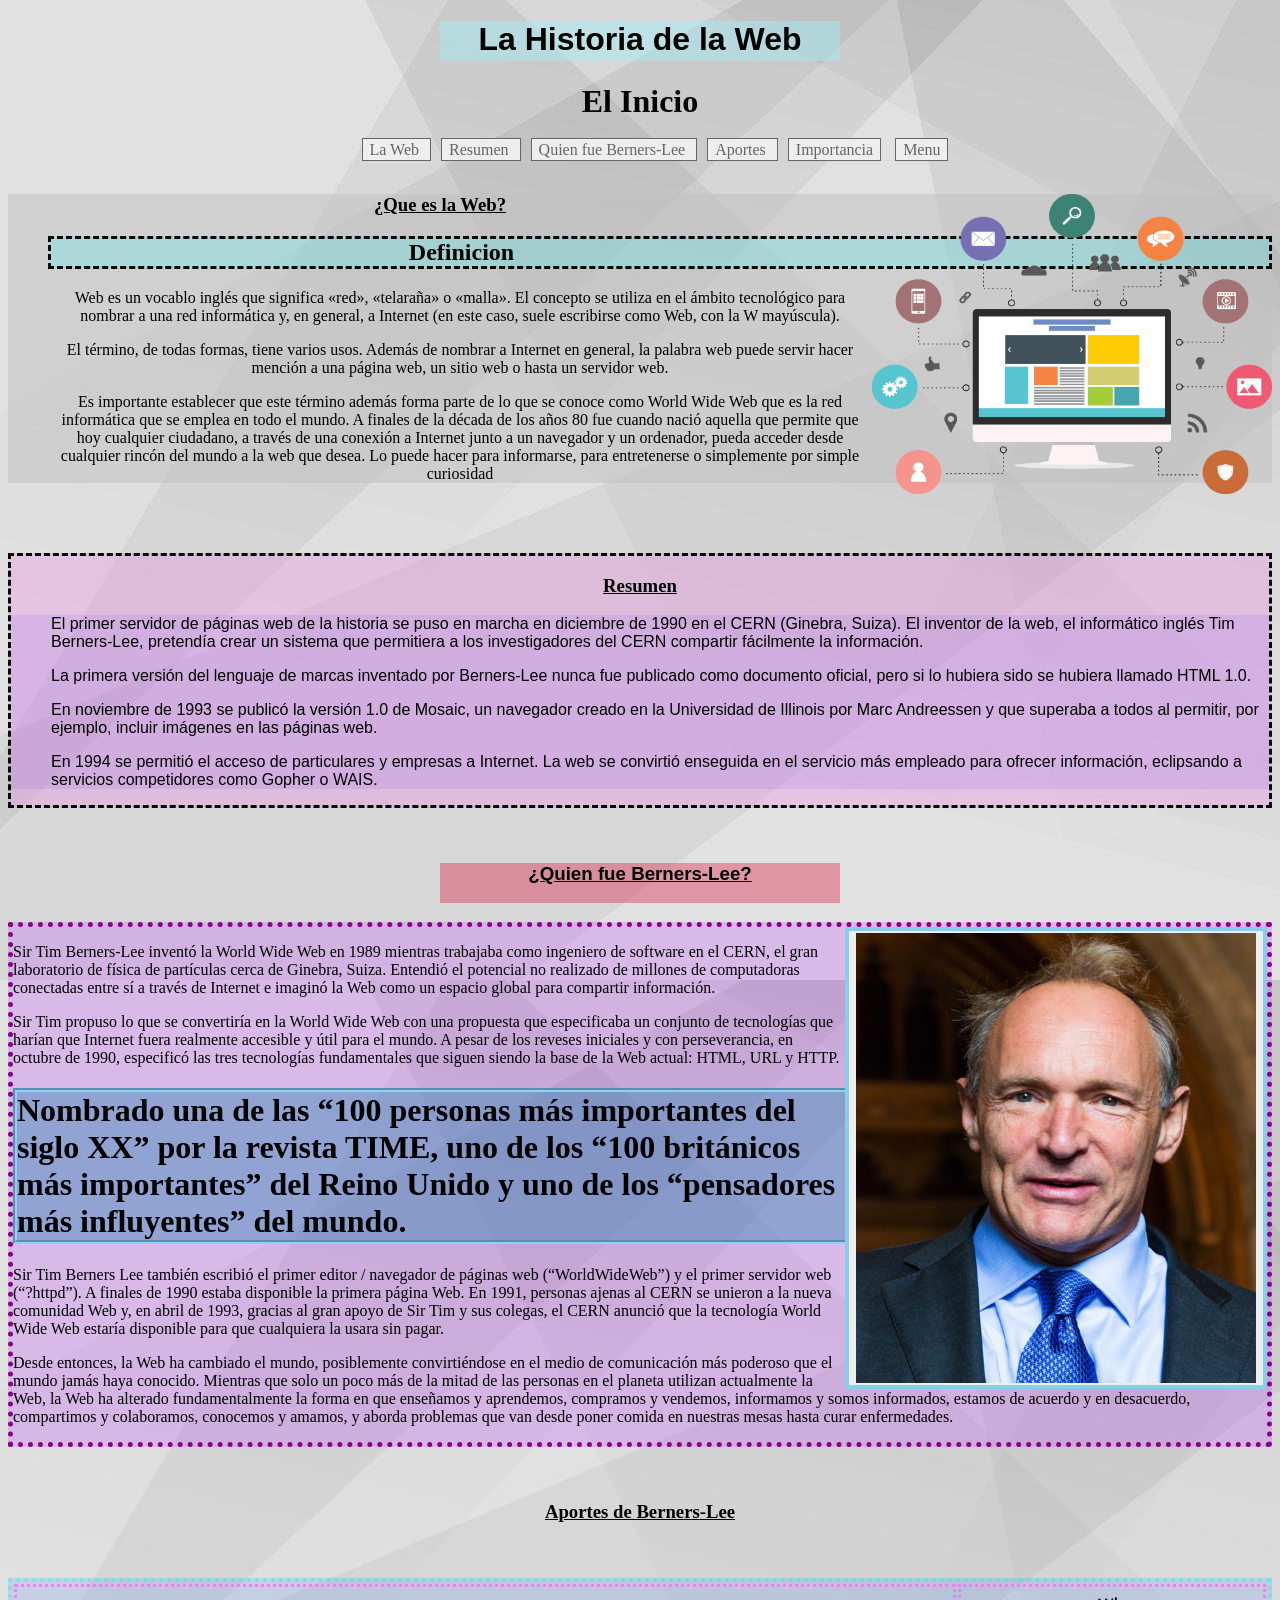
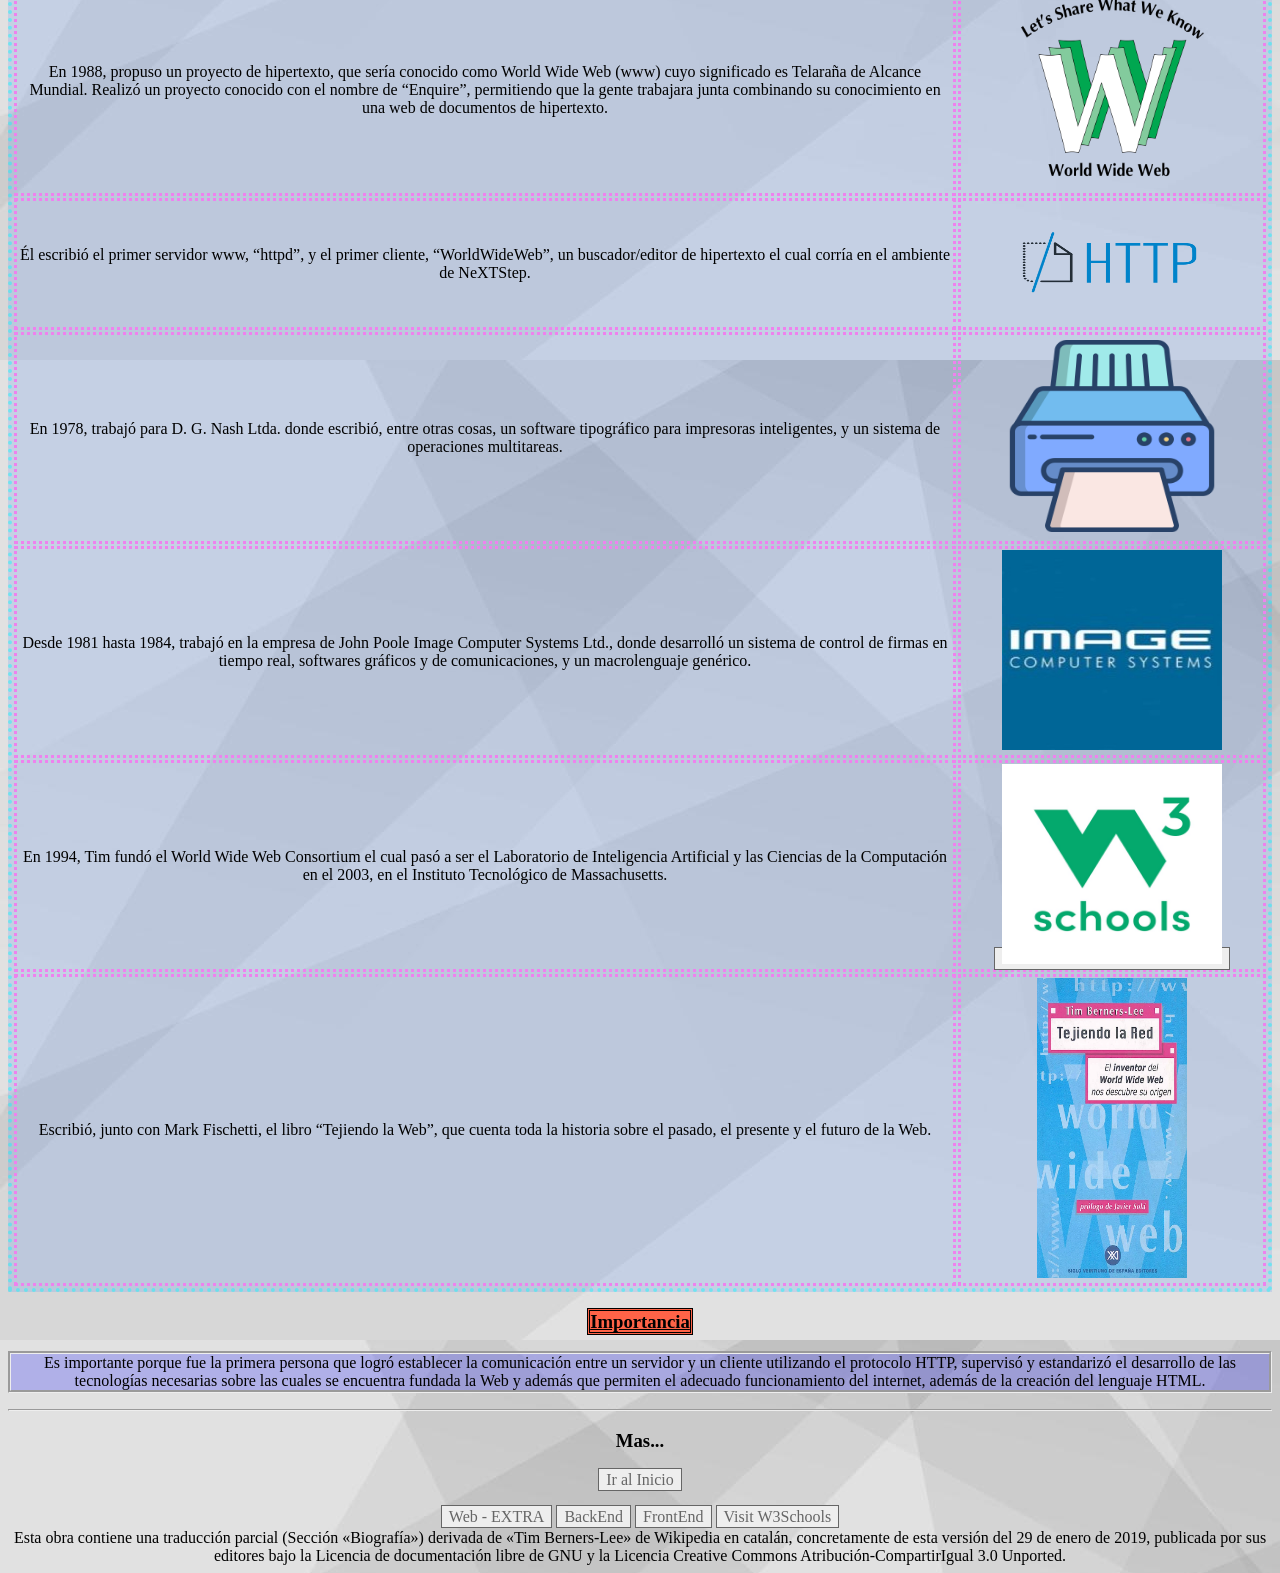
<file: Producto 2/Index.html>
<!DOCTYPE html>
<html lang="es">

<head>

    <meta charset="UTF-8">
    <meta http-equiv="X-UA-Compatible" content="IE-edge">
    <Meta name="viewport" content="width=device-width,initial-scale=1.0">
    <title> Producto 2 </title>
    <link rel="stylesheet" href="Estiloindex.css">

    <center>
        <h1 class="Titulo1"> La Historia de la Web </h1>
    </center>

</head>

<body>

    <center>
        <h1 id="Titulo1"> El Inicio </h1>
    </center>

    <!-- 
        Esta parte debe llevar un header para separarlo de los demas estilos, iba a agregarlos pero seria ya hacer todo 
        jajaj
        <header>
        <section class="Main este nombre es de ejemplo"></section> 
        Hice una tabla para que quedara como una barra, igual agregale estilos y borde a cada uno de los datos
    -->
    <header>
        <nav>
        <table>
            <ul>
                <li> <a href="#Web"> La Web </a></li>
                <li> <a href="#Res"> Resumen </a></li>
                <li> <a href="#Tim"> Quien fue Berners-Lee </a></li>
                <li> <a href="#Aport"> Aportes </a></li>
                <li> <a href="#Imp">Importancia</a></li>
                <li> <a href="#Menu"> Menu</a></li>
            </ul>
        </table>
        </nav>
    </header>
    <!-- Aqui terminaria el <header/>-->

    <!-- esto ya es el cuerpo de la pagina-->
    <div id="div1">
        <IMG class="derecha" src="Imagenes/Web.png" width="400" height="300">
    <u>
        <center><h3 id="Web"> <strong> ¿Que es la Web? </strong></h3></center>
    </u>
    
    <ul>
        <h2 id="borde1" class="coloti">Definicion</h2></p> 

        <p>Web es un vocablo inglés que significa «red», «telaraña» o «malla». El concepto se utiliza en el ámbito
            tecnológico para nombrar a una red informática y, en general, a Internet (en este caso, suele escribirse
            como Web, con la W mayúscula).
        <!-- Metele un espacio entre parrafos a todos estos huecos paro-->
        <p>El término, de todas formas, tiene varios usos. Además de nombrar a Internet en general, la palabra web
            puede servir hacer mención a una página web, un sitio web o hasta un servidor web.</p>
        <!-- Metele un espacio entre parrafos a todos estos huecos paro-->
        <p>Es importante establecer que este término además forma parte de lo que se conoce como World Wide Web que es
            la red informática que se emplea en todo el mundo. A finales de la década de los años 80 fue cuando nació
            aquella que permite que hoy cualquier ciudadano, a través de una conexión a Internet junto a un navegador y
            un ordenador, pueda acceder desde cualquier rincón del mundo a la web que desea. Lo puede hacer para
            informarse, para entretenerse o simplemente por simple curiosidad
        </p>

        <p> </p>
    </ul>
    </div>
    <br>
    <br>
    <br>
    <div id="borde2">
    <u>
        <center><h3 id="Res" > <strong> Resumen </strong></h3></center>
    </u>
    <ul class="resumen">
        <p class="parrafos"> El primer servidor de páginas web de la historia se puso en marcha en diciembre de 1990 en el CERN
            (Ginebra, Suiza). El inventor de la web, el informático inglés Tim Berners-Lee, pretendía crear un sistema
            que permitiera a los investigadores del CERN compartir fácilmente la información.</p>
        <!-- Metele un espacio entre parrafos a todos estos huecos paro-->
        <p class="parrafos"> La primera versión del lenguaje de marcas inventado por Berners-Lee nunca fue publicado como documento
            oficial, pero si lo hubiera sido se hubiera llamado HTML 1.0.</p>
        <!-- Metele un espacio entre parrafos a todos estos huecos paro-->
        <p class="parrafos">En noviembre de 1993 se publicó la versión 1.0 de Mosaic, un navegador creado en la Universidad de Illinois
            por Marc Andreessen y que superaba a todos al permitir, por ejemplo, incluir imágenes en las páginas web.
        </p>
        <!-- Metele un espacio entre parrafos a todos estos huecos paro-->
        <p class="parrafos">En 1994 se permitió el acceso de particulares y empresas a Internet. La web se convirtió enseguida en el
            servicio más empleado para ofrecer información, eclipsando a servicios competidores como Gopher o WAIS.</p>



    </ul>
    </div>
    <br>
    <br>
    <!--AQUI EMPIEZA BERNERS-LEE-->
    <u>
        <center><h3 class="Titulo1" id="Tim"> <strong> ¿Quien fue Berners-Lee? </strong></h3></center>
    </u>
    <div class="TIM"><a class="derecha" id="ber" href="https://es.wikipedia.org/wiki/Tim_Berners-Lee"> <IMG class="derecha" src="Imagenes/Tim.jpg" width="400" height="450"> </a>
    <p> Sir Tim Berners-Lee inventó la World Wide Web en 1989 mientras trabajaba como ingeniero de software en el CERN,
        el gran laboratorio de física de partículas cerca de Ginebra, Suiza. Entendió el potencial no realizado de
        millones de computadoras conectadas entre sí a través de Internet e imaginó la Web como un espacio global para
        compartir información.</p>
        
        <!-- Metele un espacio entre parrafos a todos estos huecos paro-->
    <p> Sir Tim propuso lo que se convertiría en la World Wide Web con una propuesta que especificaba un conjunto de
        tecnologías que harían que Internet fuera realmente accesible y útil para el mundo. A pesar de los reveses
        iniciales y con perseverancia, en octubre de 1990, especificó las tres tecnologías fundamentales que siguen
        siendo la base de la Web actual: HTML, URL y HTTP.
    </p>
    <!-- a este <P> dale formato como de referencia-->
    <p>  
    <h1 id="frasemamona">Nombrado una de las “100 personas más importantes del siglo XX” por la revista TIME, uno de los “100 británicos
        más importantes” del Reino Unido y uno de los “pensadores más influyentes” del mundo.</h1>
    </p>
    <!-- 0 -->
    <!--Aqui esta la imagen con el vinculo a su wiki-->

    <p>Sir Tim Berners Lee también escribió el primer editor / navegador de páginas web (“WorldWideWeb”) y el primer
        servidor web (“?httpd”). A finales de 1990 estaba disponible la primera página Web. En 1991, personas ajenas al
        CERN se unieron a la nueva comunidad Web y, en abril de 1993, gracias al gran apoyo de Sir Tim y sus colegas, el
        CERN anunció que la tecnología World Wide Web estaría disponible para que cualquiera la usara sin pagar.</p>

    <p>Desde entonces, la Web ha cambiado el mundo, posiblemente convirtiéndose en el medio de comunicación más poderoso
        que el mundo jamás haya conocido. Mientras que solo un poco más de la mitad de las personas en el planeta
        utilizan actualmente la Web, la Web ha alterado fundamentalmente la forma en que enseñamos y aprendemos,
        compramos y vendemos, informamos y somos informados, estamos de acuerdo y en desacuerdo, compartimos y
        colaboramos, conocemos y amamos, y aborda problemas que van desde poner comida en nuestras mesas hasta curar
        enfermedades.</p>
    </div>

    <br>
    <br>

    <u>
        <center><h3 id="Aport"> <strong> Aportes de Berners-Lee </strong></h3></center>
    </u>
    
    <br>
    <br>

    </ol>
    <!-- Aqui compiensa la seccion con estrucutura de tabla -->
    <table id="table1">
        <tr>
            <td id="td1">En 1988, propuso un proyecto de hipertexto, que sería conocido como World Wide Web (www) cuyo significado
                es Telaraña de Alcance Mundial. Realizó un proyecto conocido con el nombre de “Enquire”, permitiendo que la
                gente trabajara junta combinando su conocimiento en una web de documentos de hipertexto.</td>
            <td id="td1"><IMG src="Imagenes/www.png" width="220" height="200"></td>
        </tr>
        <tr>
            <td id="td1">Él escribió el primer servidor www, “httpd”, y el primer cliente, “WorldWideWeb”, un buscador/editor de
                hipertexto el cual corría en el ambiente de NeXTStep.</td>
            <td id="td1"><IMG src="Imagenes/http.png" width="300" height="120"></td>
        </tr>
        <tr>
            <td id="td1"> En 1978, trabajó para D. G. Nash Ltda. donde escribió, entre otras cosas, un software tipográfico para
                impresoras inteligentes, y un sistema de operaciones multitareas.</td>
            <td id="td1"><IMG src="Imagenes/impresora.png" width="220" height="200"></td>
        </tr>
        <tr>
            <td id="td1">Desde 1981 hasta 1984, trabajó en la empresa de John Poole Image Computer Systems Ltd., donde desarrolló un
                sistema de control de firmas en tiempo real, softwares gráficos y de comunicaciones, y un macrolenguaje
                genérico.</td>
            <td id="td1"><IMG src="Imagenes/Imageo.jpg" width="220" height="200"></td>
        </tr>
        <tr>
            <td id="td1">En 1994, Tim fundó el World Wide Web Consortium el cual pasó a ser el Laboratorio de Inteligencia
                Artificial y las Ciencias de la Computación en el 2003, en el Instituto Tecnológico de Massachusetts.</td>
            <td id="td1"><a href="https://www.w3.org"> <IMG src="Imagenes/WES.jpg" width="220" height="200"> </a></td>
        </tr>
        <tr>
            <td id="td1">Escribió, junto con Mark Fischetti, el libro “Tejiendo la Web”, que cuenta toda la historia sobre el pasado,
                el presente y el futuro de la Web.</td>
            <td id="td1"><IMG src="Imagenes/Tejiendo.jpg" width="150" height="300"></td>
        </tr>
    </table>

    <center>
    <u>
        <h3 id="Imp"> <strong id="p2"> Importancia </strong></h3>
    </u>
    <p id="p1">
        Es importante porque fue la primera persona que logró establecer la comunicación entre un servidor y un cliente
        utilizando el protocolo HTTP, supervisó y estandarizó el desarrollo de las tecnologías necesarias sobre las
        cuales se encuentra fundada la Web y además que permiten el adecuado funcionamiento del internet, además de la
        creación del lenguaje HTML.
    </p>
    </center>
    <hr>

    <!-- a esta parte tambien agregale estilo de tabla-->
    <center><h3 id=Menu>Mas...</h3>
    <table>
    <p><a href="#top"> Ir al Inicio</a></p>
    <ul>
        <td> <a href="Web 1.0.html"> Web - EXTRA </a> </td>
        <td> <a href="BackEnd.html"> BackEnd </a> </td>
        <td> <a href="FrontEnd.html"> FrontEnd </a> </td>
        <td> <a href="https://www.w3schools.com"> Visit W3Schools </a></td>
    </ul>
    </table>
    </center>
    <!-- 0 -->

    <footer id="f"> Esta obra contiene una traducción parcial (Sección «Biografía») derivada de «Tim Berners-Lee» de Wikipedia
        en catalán, concretamente de esta versión del 29 de enero de 2019, publicada por sus editores bajo la Licencia
        de documentación libre de GNU y la Licencia Creative Commons Atribución-CompartirIgual 3.0 Unported.</footer>

</body>

</html>
</file>
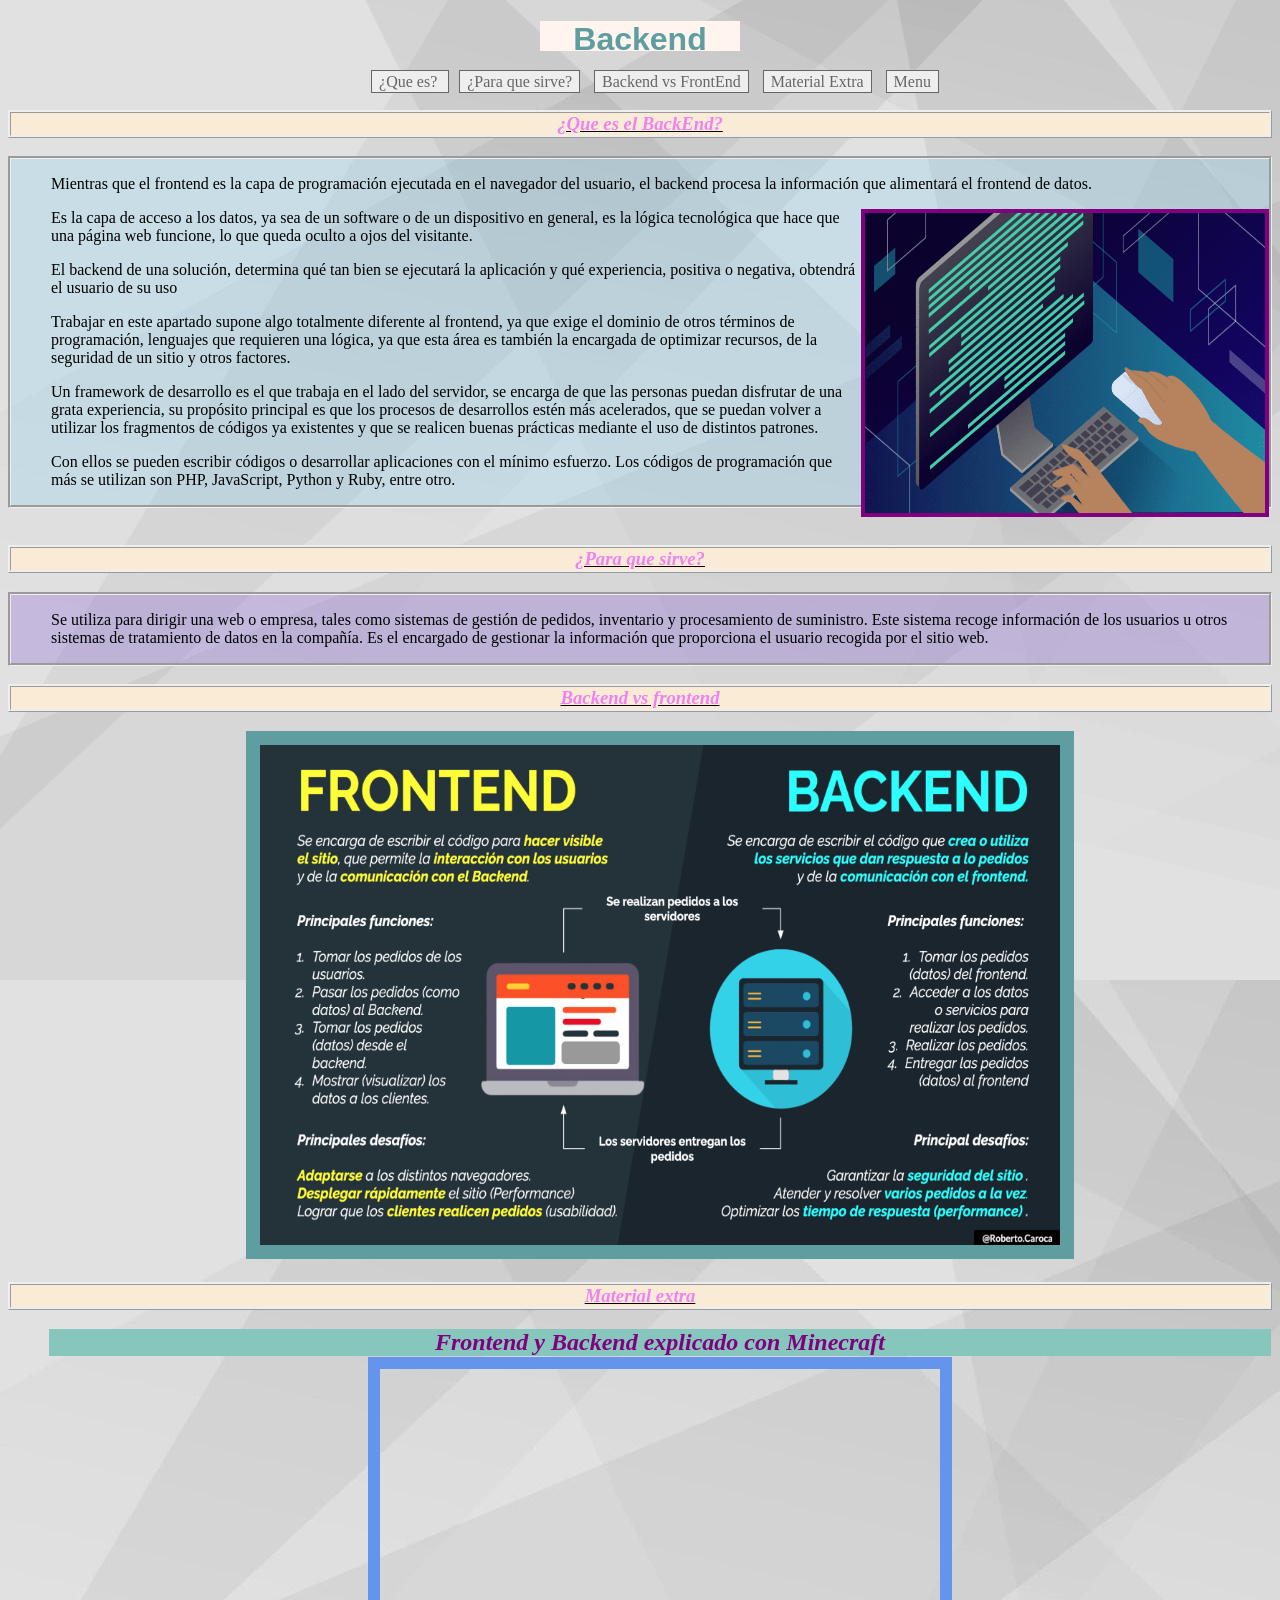
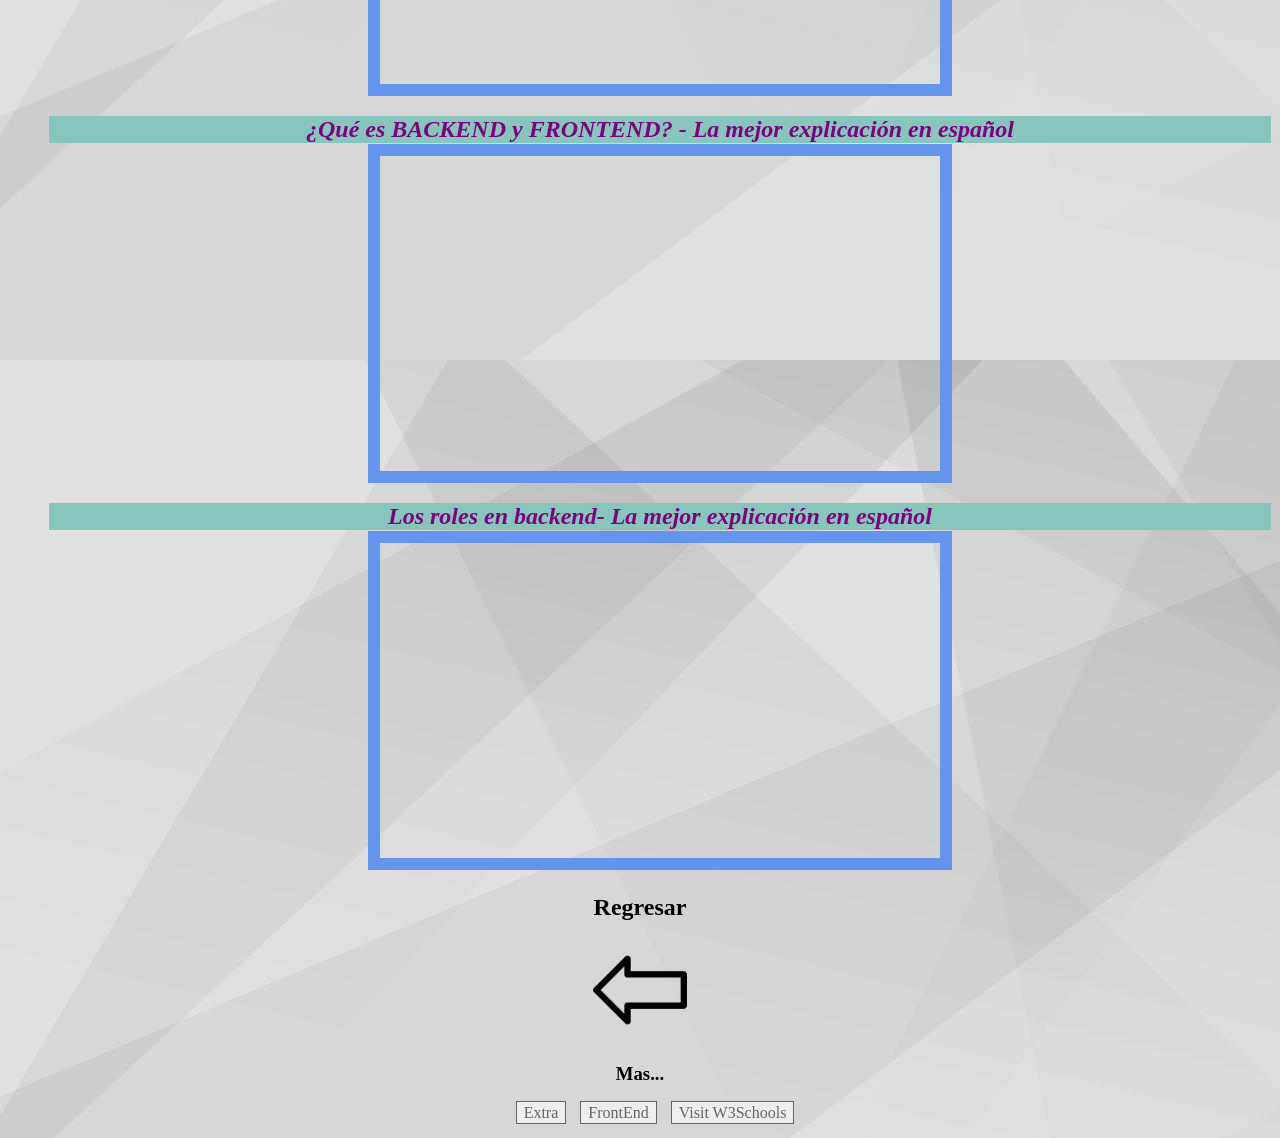
<file: Producto 2/BackEnd.html>
<!DOCTYPE html>
<html lang="en">

<head>
    <meta charset="UTF-8">
    <meta http-equiv="X-UA-Compatible" content="IE=edge">
    <meta name="viewport" content="width=device-width, initial-scale=1.0">
    <title>Producto 2</title>
    <link rel="stylesheet" href="Estilos.css">

    <!-- No se te olvide referencia la hoja de estilos, en el index la tengo por haber usado otra practica-->

</head>

<body class="body">

    <center>
        <h1> Backend </h1>
    </center>

    <nav id="nav1">
        <ul id="ul1">
            <li id="li1"><a id="a1" href="#Web"> ¿Que es? </a> </li>
            <li id="li1"><a id="a1" href="#Sirve"> ¿Para que sirve?</a></li>
            <li id="li1"><a id="a1" href="#Comp">Backend vs FrontEnd</a></li>
            <li id="li1"><a id="a1" href="#extra">Material Extra</a></li>
            <li id="li1"><a id="a1" href="#Menu">Menu</a></li>
        </ul>
    </nav>

    </nav>

    <u>
        <h3 id="Web" class="Margen"> <strong> ¿Que es el BackEnd? </strong></h3>
    </u>
    <div id="div1">
    <ul>
        <p>Mientras que el frontend es la capa de programación ejecutada en el navegador del usuario, el backend procesa
            la información que alimentará el frontend de datos.</p>
            <p><IMG class="imagenes" id="bordeQ" src="Imagenes/Backend.png" width="400" height="300"> </p>
        <!-- Metele un espacio entre parrafos a todos estos huecos paro-->
        <p>Es la capa de acceso a los datos, ya sea de un software o de un dispositivo en general, es la lógica
            tecnológica que hace que una página web funcione, lo que queda oculto a ojos del visitante.</p>
            
        <p>El backend de una solución, determina qué tan bien se ejecutará la aplicación y qué experiencia, positiva o
            negativa, obtendrá el usuario de su uso</p>
        <p>Trabajar en este apartado supone algo totalmente diferente al frontend, ya que exige el dominio de otros
            términos de programación, lenguajes que requieren una lógica, ya que esta área es también la encargada de
            optimizar recursos, de la seguridad de un sitio y otros factores.</p>
        <p>Un framework de desarrollo es el que trabaja en el lado del servidor, se encarga de que las personas puedan
            disfrutar de una grata experiencia, su propósito principal es que los procesos de desarrollos estén más
            acelerados, que se puedan volver a utilizar los fragmentos de códigos ya existentes y que se realicen buenas
            prácticas mediante el uso de distintos patrones.</p>
        <p>Con ellos se pueden escribir códigos o desarrollar aplicaciones con el mínimo esfuerzo. Los códigos de
            programación que más se utilizan son PHP, JavaScript, Python y Ruby, entre otro.</p>
 
    </ul>
    </div>

    <br>

    <u>
        <h3 id="Sirve" class="Margen"> <strong> ¿Para que sirve? </strong></h3>
    </u>
    <div id="div2">
    <ul>
        <p>Se utiliza para dirigir una web o empresa, tales como sistemas de gestión de pedidos, inventario y
            procesamiento de suministro. Este sistema recoge información de los usuarios u otros sistemas de tratamiento
            de datos en la compañía. Es el encargado de gestionar la información que proporciona el usuario recogida por
            el sitio web.</p>
    </ul>
    </div>
    
    <u>
        <h3 id="Comp" class="Margen"> <strong> Backend vs frontend</strong></h3>
    </u>
    <ul>
       <center> <IMG id="bordeBF" src="Imagenes/VS.png" width="800" height="500"> </center>
    </ul>

    <u>
        <h3 id="extra" class="Margen"> <strong> Material extra</strong></h3>
    </u>
    <ul>

        <p> <h2 class="subtitulos ">Frontend y Backend explicado con Minecraft</h2>
        <center><iframe id="bordevideos" width="560" height="315" src="https://www.youtube.com/embed/CGLdM95xX5I" title="YouTube video player" frameborder="0" allow="accelerometer; autoplay; clipboard-write; encrypted-media; gyroscope; picture-in-picture; web-share" allowfullscreen></iframe>
        </p></center>

        <p> <h2 class="subtitulos">¿Qué es BACKEND y FRONTEND? - La mejor explicación en español</h2>
            <center>  <iframe id="bordevideos" width="560" height="315" src="https://www.youtube.com/embed/50RbVujPPGs" title="YouTube video player" frameborder="0" allow="accelerometer; autoplay; clipboard-write; encrypted-media; gyroscope; picture-in-picture; web-share" allowfullscreen></iframe>
        </p></center>
        
        <p> <h2 class="subtitulos">Los roles en backend- La mejor explicación en español</h2>
            <center> <iframe id="bordevideos" width="560" height="315" src="https://www.youtube.com/embed/ZTsi1e-VJIU" title="YouTube video player" frameborder="0" allow="accelerometer; autoplay; clipboard-write; encrypted-media; gyroscope; picture-in-picture; web-share" allowfullscreen></iframe>
        </p></center>
    </ul>
    
    <center><h2>Regresar</h2>
    <a href="Index.html"> <IMG src="Imagenes/Hola.png" width="100" height="100"> </a> 

    <h3 id="Menu">Mas...</h3>
    
    <nav id="nav2">
        <ul id="ul2">
            <li id="li2"><a id="a2" href="Web 1.0.html">Extra</a></li>
            <li id="li2"><a id="a2" href="FrontEnd.html">FrontEnd</a></li>
            <li id="li2"><a id="a2"href="https://www.w3schools.com"> Visit W3Schools</a></li>
        </ul>
    </nav>
    </center>
</body>

</html>
</file>
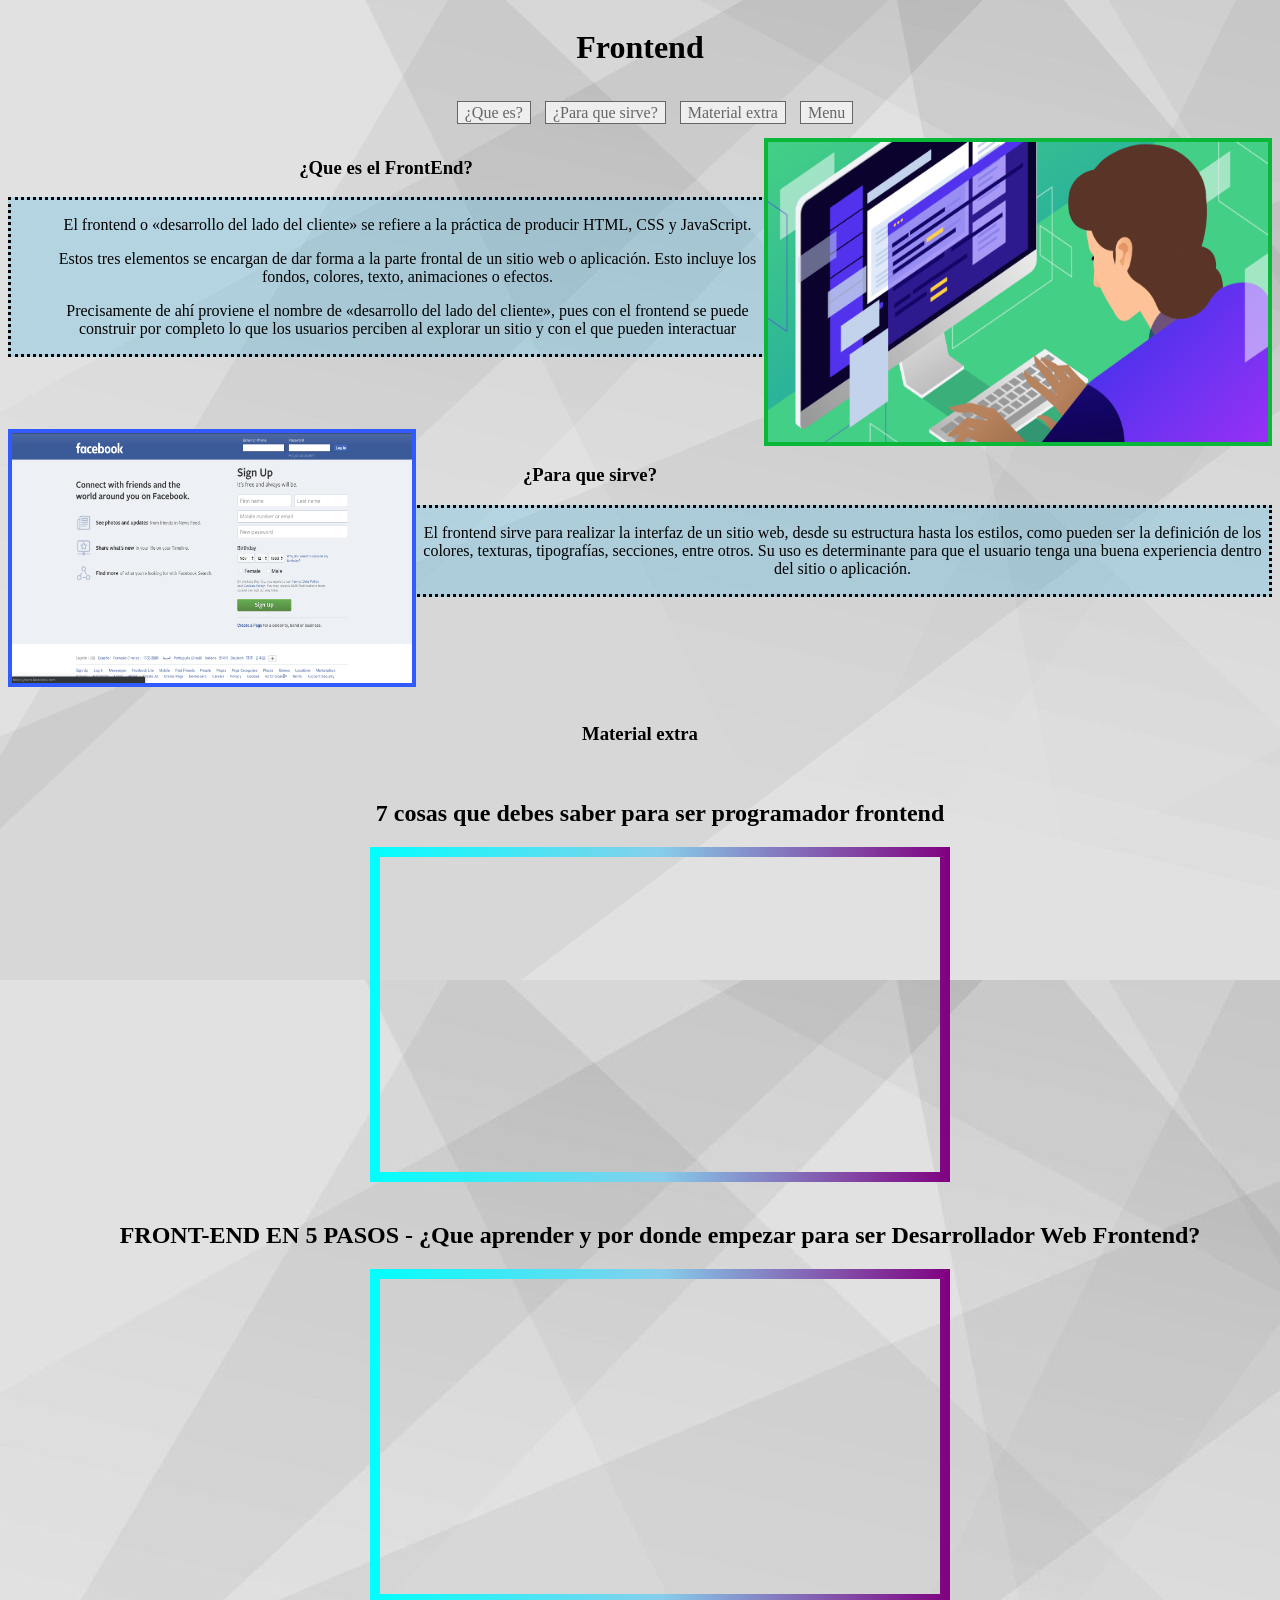
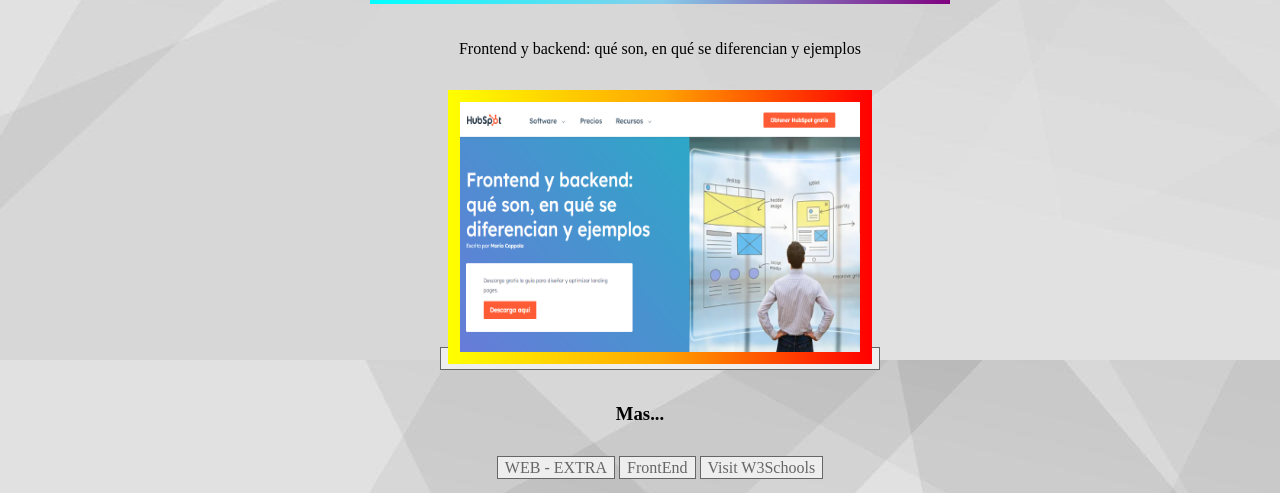
<file: Producto 2/FrontEnd.html>
<!DOCTYPE html>
<html lang="en">

<head>
    <meta charset="UTF-8">
    <meta http-equiv="X-UA-Compatible" content="IE=edge">
    <meta name="viewport" content="width=device-width, initial-scale=1.0">
    <title>Producto 2</title>
    <link rel="stylesheet" href="EstilosFront.css">
</head>

<body>

    <center>
        <h1 class="centrado"> Frontend </h1>
    </center>

    <nav>
        <ul>
            <li><a href="#Web"> ¿Que es?</a></li>
            <li><a href="#Sirve"> ¿Para que sirve?</a></li>
            <li><a href="#EXTRA"> Material extra</a></li>
            <li><a href="#Menu">Menu</a></li>
        </ul>
    </nav><IMG class="imagenes" id="borde2" src="Imagenes/Frontend.png" width="500" height="300"> 

    
        <center><h3 id="Web"class="centrado"> <strong> ¿Que es el FrontEnd? </strong></h3></center>
    
    <div>
    <ul>
        
        
         <p>El frontend o «desarrollo del lado del cliente» se refiere a la práctica de producir HTML, CSS y JavaScript.</p>
        
        <p>Estos tres elementos se encargan de dar forma a la parte frontal de un sitio web o aplicación. Esto incluye
            los fondos, colores, texto, animaciones o efectos.</p>
        <!-- Metele un espacio entre parrafos a todos estos huecos paro-->
        <p>Precisamente de ahí proviene el nombre de «desarrollo del lado del cliente», pues con el frontend se puede
            construir por completo lo que los usuarios perciben al explorar un sitio y con el que pueden interactuar</p>

        <p> 
    </ul>
    </div>

    <br>
    <br>
    <br>
    <br>
    <u>
        <IMG class="imagenesi" id="borde1" src="Imagenes/Ejemplo.png" width="400" height="250"> </p>
        <center><h3 id="Sirve" class="centrado"> <strong> ¿Para que sirve? </strong></h3></center>
    </u>

    <div>
    <ul>
        <p>El frontend sirve para realizar la interfaz de un sitio web, desde su estructura hasta los estilos, como
            pueden ser la definición de los colores, texturas, tipografías, secciones, entre otros. Su uso es
            determinante para que el usuario tenga una buena experiencia dentro del sitio o aplicación.</p>

        <p> 
    </ul>
    </div>
    <br>
    <br>

    <br>
    <br>
    <br>
    <br>

    <u>
        <center><h3 id="EXTRA" class="centrado"> <strong> Material extra</strong></h3></center>
    </u>
    <ul>

        <p> <h2 class="centrado">7 cosas que debes saber para ser programador frontend</h2>
            <center> <iframe class="bordevideos" width="560" height="315" src="https://www.youtube.com/embed/q0UgClC8md4" title="YouTube video player" frameborder="0" allow="accelerometer; autoplay; clipboard-write; encrypted-media; gyroscope; picture-in-picture; web-share" allowfullscreen></iframe></center>
        </p>

        <p> <h2 class="centrado">FRONT-END EN 5 PASOS - ¿Que aprender y por donde empezar para ser Desarrollador Web Frontend?</h2>
            <center> <iframe class="bordevideos"width="560" height="315" src="https://www.youtube.com/embed/SDMpGO1_qU0" title="YouTube video player" frameborder="0" allow="accelerometer; autoplay; clipboard-write; encrypted-media; gyroscope; picture-in-picture; web-share" allowfullscreen></iframe></center>
        </p>
        <p class="centrado">Frontend y backend: qué son, en qué se diferencian y ejemplos  </p>
        <p><center><a  href="https://blog.hubspot.es/website/frontend-y-backend"> <IMG class="borderaro" src="Imagenes/Pagina.png" width="400" height="250"> </a> </p></center>
    </ul>

    <center><h3 id="Menu" class="centrado">Mas...</h3></center>
    <!--<table>
    <p><a href="#top"> Ir al Inicio</a></p>
    <ul>
        <td> <a href="Web 1.0.html"> Web - EXTRA </a> </td>
        <td> <a href="FrontEnd.html"> FrontEnd </a> </td>
        <td> <a href="https://www.w3schools.com"> Visit W3Schools </a></td>
    </ul>
    </table>-->
    <nav>
        <ul>
            <id><a href="Web 1.0.html">WEB - EXTRA</a></id>
            <id><a href="FrontEnd.html"> FrontEnd</a></id>
            <id><a href="https://www.w3schools.com"> Visit W3Schools</a></id>
        </ul>
    </nav>
    

</body>

</html>
</file>
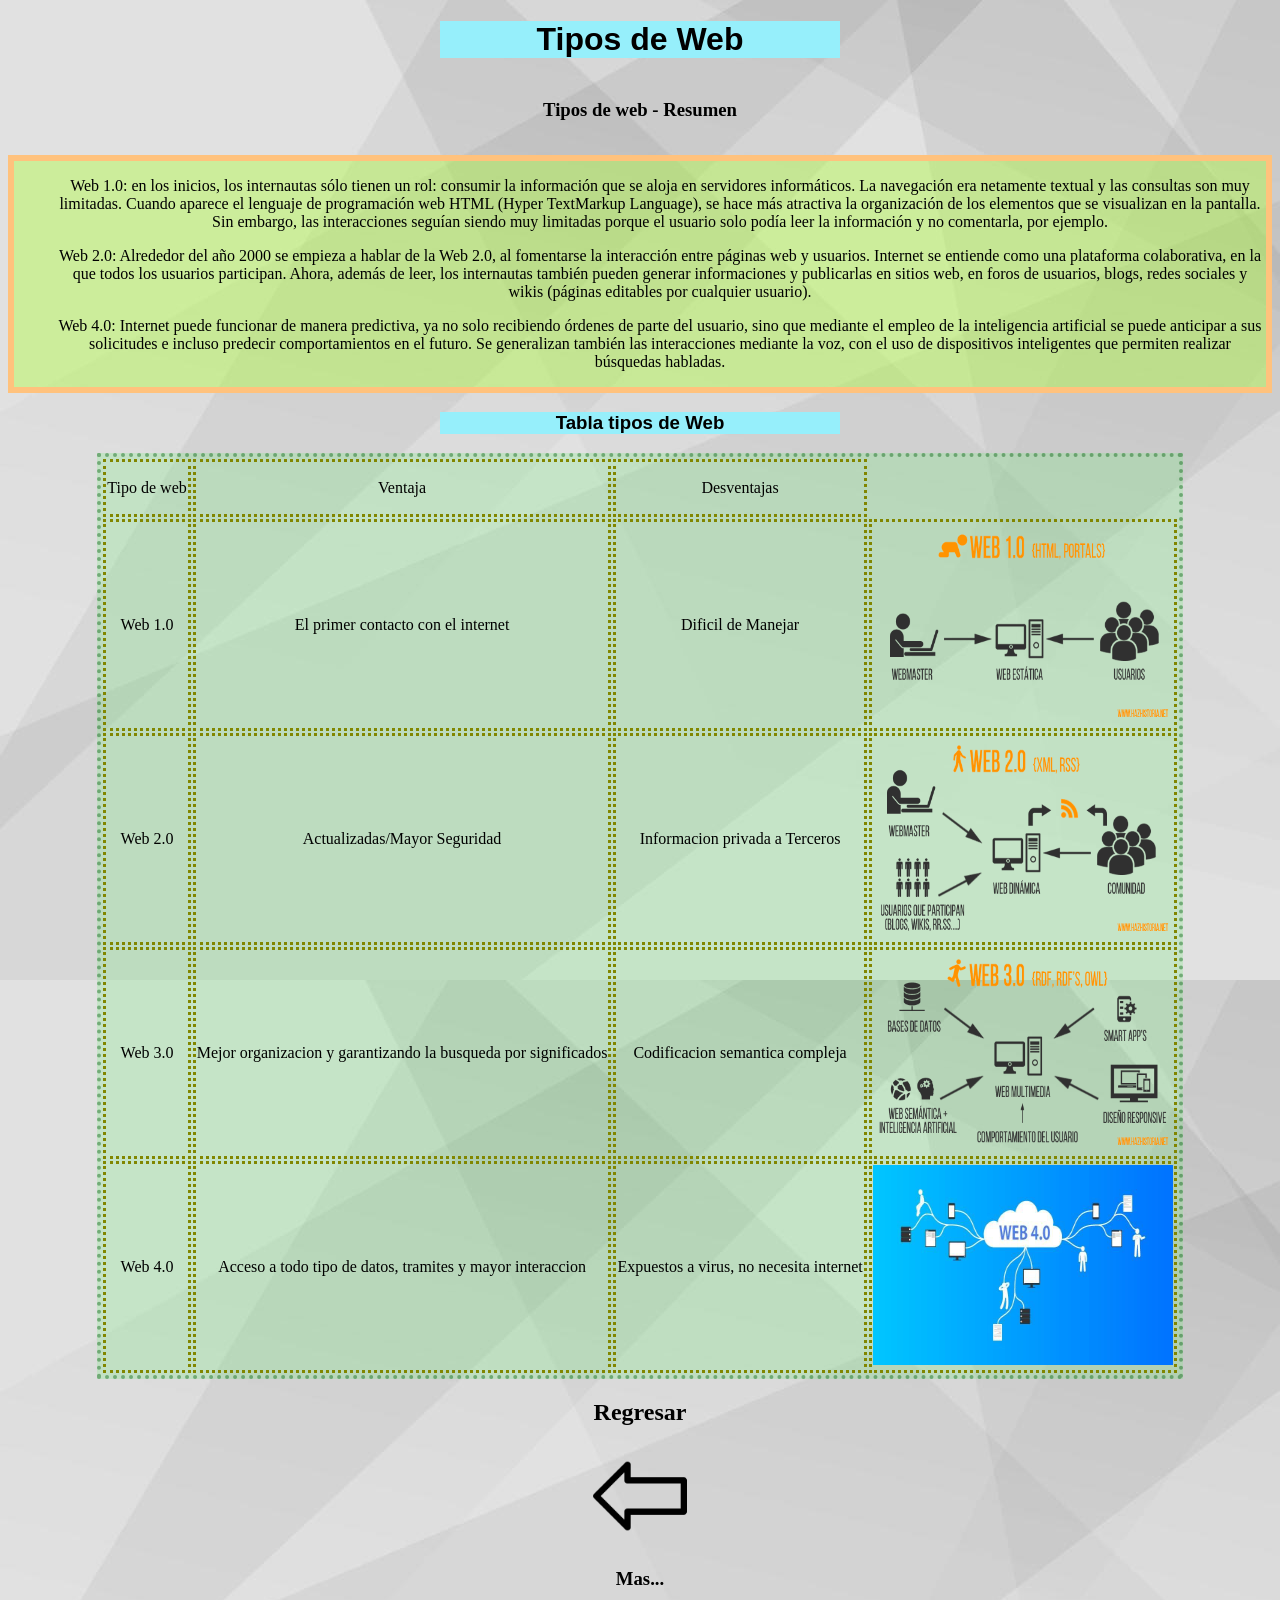
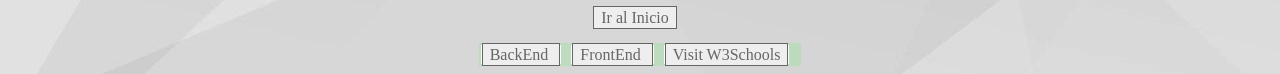
<file: Producto 2/Web 1.0.html>
<!DOCTYPE html>
<html lang="en">

<head>
    <meta charset="UTF-8">
    <meta http-equiv="X-UA-Compatible" content="IE=edge">
    <meta name="viewport" content="width=device-width, initial-scale=1.0">
    <title>Producto 2</title>
    <link rel="stylesheet" href="web1.css">
</head>

<body>

    <center>
        <h1 class="centrado"> Tipos de Web </h1>
    </center>

    <u>
        <center><h3 id="#Web" class="central"> <strong> Tipos de web - Resumen </strong></h3></center>
    </u>
    <ul class="parrafos">
        <p>Web 1.0: en los inicios, los internautas sólo tienen un rol: consumir la información que se aloja en
            servidores informáticos. La navegación era netamente textual y las consultas son muy limitadas. Cuando
            aparece el lenguaje de programación web HTML (Hyper TextMarkup Language), se hace más atractiva la
            organización de los elementos que se visualizan en la pantalla. Sin embargo, las interacciones seguían
            siendo muy limitadas porque el usuario solo podía leer la información y no comentarla, por ejemplo.</p>
        <!-- Metele un espacio entre parrafos a todos estos huecos paro-->
        <p>Web 2.0: Alrededor del año 2000 se empieza a hablar de la Web 2.0, al fomentarse la interacción entre páginas
            web y usuarios. Internet se entiende como una plataforma colaborativa, en la que todos los usuarios
            participan. Ahora, además de leer, los internautas también pueden generar informaciones y publicarlas en
            sitios web, en foros de usuarios, blogs, redes sociales y wikis (páginas editables por cualquier usuario).
        </p>
        <p>Web 4.0: Internet puede funcionar de manera predictiva, ya no solo recibiendo órdenes de parte del usuario,
            sino que mediante el empleo de la inteligencia artificial se puede anticipar a sus solicitudes e incluso
            predecir comportamientos en el futuro. Se generalizan también las interacciones mediante la voz, con el uso
            de dispositivos inteligentes que permiten realizar búsquedas habladas.</p>
    </ul>

    <center>
        <h3 id="#Web" class="centrado"> <strong> Tabla tipos de Web </strong></h3>
    </center>

    <!-- en esta pagina pensaba usar nuestra tabla con los tipos de web, no necesariamente puede ser la mia
si la tuya esta mejor puedes sustituir la mia con esa o preguntale a oliver y que te pase la suya-->

   <center> <table>
        <tr>
            <td>
                <div class="caja">
                    <p>Tipo de web</p>
                </div>
            </td>
            <td>
                <div class="caja">
                    <p>Ventaja</p>
                </div>
            </td>
            <td>
                <div class="caja">
                    <p>Desventajas</p>
                </div>
            </td>
        </tr>
        <tr>
            <td>
                <div class="cajaweb">
                    <p>Web 1.0</p>
                </div>
            </td>
            <td>
                <div class="cajap">
                    <p>El primer contacto con el internet</p>
                </div>
            </td>
            <td>
                <div class="cajap">
                    <p>Dificil de Manejar</p>
                </div>
            </td>
            <td><IMG src="Imagenes/web1.png" width="300" height="200"></td>
        </tr>
        <tr>
            <td>
                <div class="cajaweb">
                    <p>Web 2.0</p>
                </div>
            </td>
            <td>
                <div class="cajap">
                    <p>Actualizadas/Mayor Seguridad</p>
                </div>
            </td>
            <td>
                <div class="cajap">
                    <p>Informacion privada a Terceros</p>
                </div>
            </td>
            <td><IMG src="Imagenes/web2.png" width="300" height="200"></td>
        </tr>
        <tr>
            <td>
                <div class="cajaweb">
                    <p>Web 3.0</p>
                </div>
            </td>
            <td>
                <div class="cajap">
                    <p>Mejor organizacion y garantizando la busqueda por significados</p>
                </div>
            </td>
            <td>
                <div class="cajap">
                    <p>Codificacion semantica compleja
                </div>
            </td>
            <td><IMG src="Imagenes/web3.png" width="300" height="200"></td>
        </tr>
        <tr>
            <td>
                <div class="cajaweb">
                    <p>Web 4.0</p>
                </div>
            </td>
            <td>
                <div class="cajap">
                    <p>Acceso a todo tipo de datos, tramites y mayor interaccion</p>
                </div>
            </td>
            <td>
                <div class="cajap">
                    <p>Expuestos a virus, no necesita internet</p>
                </div>
            </td>
            <td><IMG src="Imagenes/web4.jpg" width="300" height="200"></td>

        </tr>
    </table>
</center>

    

    <center><h2>Regresar</h2>
    <a href="Index.html"> <IMG src="Imagenes/Hola.png" width="100" height="100"> </a>

    <h3 id="Menu" >Mas...</h3>
    <table class="sinborde">
        <p id="li1"><a id="a1" href="#top"> Ir al Inicio</a></p>
        <ul>
            <td id="li1" class="sinborde"> <a id="a1" href="BackEnd.html"> BackEnd </a> </td>
            <td id="li1" class="sinborde"> <a id="a1" href="FrontEnd.html"> FrontEnd </a> </td>
            <td id="li1" class="sinborde"> <a id="a1" href="https://www.w3schools.com"> Visit W3Schools </a></td>
        </ul>
    </table>
</center>






</body>

</html>
</file>
<file: Producto 2/Estiloindex.css>
body{
    background: url(Imagenes/Fondo.jpg);
    background-repeat: repeat;
    font-style: monospace;
}
nav{
    text-align: center;
}
ul{
    list-style-type: none;
    text-align: center;
}
li{
    display: inline;
    text-align: center;
    margin: 0 10px 0 0;
    background-color: snow;
}
a{
    padding: 2px 7px;
    color: #666;
    background-color: #eee;
    border: 1px solid;
    text-decoration: none;
}
.subt{
    font-family: 'Lucida Sans', 'Lucida Sans Regular', 'Lucida Grande', 'Lucida Sans Unicode', Geneva, Verdana, sans-serif;
    background-color: rgba(150, 239, 251, 0.401);
    background-size: cover;
    background-position: center;
    width: 400px;
    height: 40px;
    overflow: hidden;
}
.paraffos{
    font-family: 'Lucida Sans', 'Lucida Sans Regular', 'Lucida Grande', 'Lucida Sans Unicode', Geneva, Verdana, sans-serif;
}
#borde2{
    border-style:dashed;
    background: rgba(235, 135, 228, 0.342);
}
#borde1{
    border-style: dashed;
}
#ber{
    border: 4px solid skyblue;
    border-style: solid;
}
.Titulo1{
    font-family: 'Lucida Sans', 'Lucida Sans Regular', 'Lucida Grande', 'Lucida Sans Unicode', Geneva, Verdana, sans-serif;
    background-color: rgba(150, 239, 251, 0.401);
    background-size: cover;
    background-position: center;
    width: 400px;
    height: 40px;
    overflow: hidden;
}
#Tim{
    background-color: rgba(220, 20, 60, 0.371);
    background-position: center;
    text-align: center;

}
.TIM{
    background-color: rgba(188, 55, 255, 0.236);
    border: 5px darkmagenta;
    border-style: dotted;
}
#frasemamona{
    font-family: 'Times New Roman', Times, serif;
    border: 4px rgb(137, 210, 255);
    border-style:groove;
    background-color:rgba(34, 128, 178, 0.39);
}
.resumen{
    font-family: 'Lucida Sans', 'Lucida Sans Regular', 'Lucida Grande', 'Lucida Sans Unicode', Geneva, Verdana, sans-serif;
    text-align: left;
    background-color: rgba(72, 0, 255, 0.079);
}
#div1{
    background-color:rgba(192, 192, 192, 0.515);
}
.coloti{
    background-color: rgba(0, 255, 255, 0.176);
}
.derecha{
    float: right;
}
#table1{
    text-align: center;
    background-color:rgba(100, 148, 237, 0.223);
    border: 4px solid rgba(0, 255, 255, 0.421);
    border-style: dotted;
}
#td1{
    border: 3px solid violet;
    border-style:dotted;
}
#p1{
    background-color: rgba(0, 0, 255, 0.219);
    border-style: groove;
}
#p2{
    background-color: tomato;
    border-style: double;
}
#f{
    text-align: center;
    border: 3px solid skyblue;
    border-style:initial ;
}
</file>
<file: Producto 2/Estilos.css>
body{
    background: url(Imagenes/Fondo.jpg);
    background-repeat: repeat;
    font-style: monospace ;
    /*Es para que el fondo se repita */
}
#div1{
    border-style:groove;
    background-color: #87cfeb48;
    background-repeat: no-repeat;
}
#div2{
    border-style: groove;
    background-color: #7c57d348;
    background-repeat: no-repeat;
}
h1{
    color: cadetblue;
    font-family:'Franklin Gothic Medium', 'Arial Narrow', Arial, sans-serif;
    background-color: seashell;
    background-size: cover;
    background-position: center;
    width: 200px;
    height: 30px;
    overflow: hidden;
}
#bordeQ{
    border: 4px solid purple;
}
#bordeBF
{
    border: 14px solid cadetblue;
}
#bordevideos{
    border: 12px solid cornflowerblue;
}
.centrar{
    text-align: center;
}
#nav1{
    text-align: center;
}
#ul1{
    list-style-type: none;
    text-align: center;
}
#li1{
    display: inline;
    text-align: center;
    margin: 0 10px 0 0;
    background-color: snow;
}
#a1{
    padding: 2px 7px;
    color: #666;
    background-color: #eee;
    border: 1px solid;
    text-decoration: none;
}
--
#nav2{
    text-align: center;
}
#ul2{
    list-style-type: none;
    text-align: center;
}
#li2{
    display: inline;
    text-align: center;
    margin: 0 10px 0 0;
    background-color: snow;
}
#a2{
    padding: 2px 7px;
    color: #666;
    background-color: #eee;
    border: 1px solid;
    text-decoration: none;
}
.Margen{
    border-style:ridge;
    color: violet;
    background-color: antiquewhite;
    padding: auto;
    font-style:italic ;
    text-align: center;

}
.subtitulos{
    color:purple;
    background-color: rgb(134, 198, 188);
    margin: 1px 1px;
    font-style:italic;
    text-align:center;

}

.imagenes{
    float: right;
}
.videos{
    align-items: center;
}
</file>
<file: Producto 2/EstilosFront.css>
body{
    background: url(Imagenes/Fondo.jpg);
    background-repeat: repeat;
    font-style: monospace ;
    /*Es para que el fondo se repita */
}
.Titulo1{
    color: cadetblue;
    font-family:'Franklin Gothic Medium', 'Arial Narrow', Arial, sans-serif;
    background-color: snow;
    background-size: cover;
    background-position: center;
    width: 200px;
    height: 30px;
    overflow: hidden;
}
u{
    text-align: center;
}
.centrado{
    background-color: transparent;
    text-align: center;
    display: inline-block;
}
nav{
    text-align: center;
}
ul{
    list-style-type: none;
    text-align: center;
}
li{
    display: inline;
    text-align: center;
    margin: 0 10px 0 0;
    background-color: snow;
}
a{
    padding: 2px 7px;
    color: #666;
    background-color: #eee;
    border: 1px solid;
    text-decoration: none;
}
.imagenes{
    float: right;
}
.imagenesi{
    float:left ;
}
div{
    border-style:dotted;
    background-color: rgba(78, 183, 224, 0.303);
}
#borde1{
    border: 4px solid rgb(50, 91, 255);
}
#borde2{
    
    border: 4px solid rgb(10, 183, 56);
}
.bordevideos{
    border: 10px solid;
    border-image: linear-gradient(to right, aqua,skyblue,purple);
    border-image-slice: 10;
}
.borderaro{
    border: 12px solid;
    border-image: linear-gradient(to left, red,orange,yellow);
    border-image-slice:10;
}
</file>
<file: Producto 2/web1.css>
body{
    background: url(Imagenes/Fondo.jpg);
    background-repeat: repeat;
    font-style: monospace;
}
table{
    text-align: center;
    background-color:rgba(100, 237, 107, 0.223);
    border: 4px solid rgba(1, 95, 11, 0.421);
    border-style: dotted;
}
td{
    border: 3px solid rgb(129, 134, 0);
    border-style:dotted;
}
.parrafos{
    text-align: center;
    background-color: rgba(172, 255, 47, 0.392);
    font-family: Cambria, Cochin, Georgia, Times, 'Times New Roman', serif;
    border-style:dotted;
    border: 6px solid rgb(255, 194, 125);
}
.centrado{
    font-family: 'Lucida Sans', 'Lucida Sans Regular', 'Lucida Grande', 'Lucida Sans Unicode', Geneva, Verdana, sans-serif;
    background-color: rgb(150, 239, 251);
    background-size: cover;
    background-position: center;
    width: 400px;
    height: 40  px;
    overflow: hidden;
}
.central{
    
    background-color: transparent;
    text-align: center;
    display: inline-block;
}
.sinborde{
    border-style: none;
}
#li1{
    display: inline;
    text-align: center;
    margin: 0 10px 0 0;
    background-color: snow;
}
#a1{
    padding: 2px 7px;
    color: #666;
    background-color: #eee;
    border: 1px solid;
    text-decoration: none;
}
</file>
